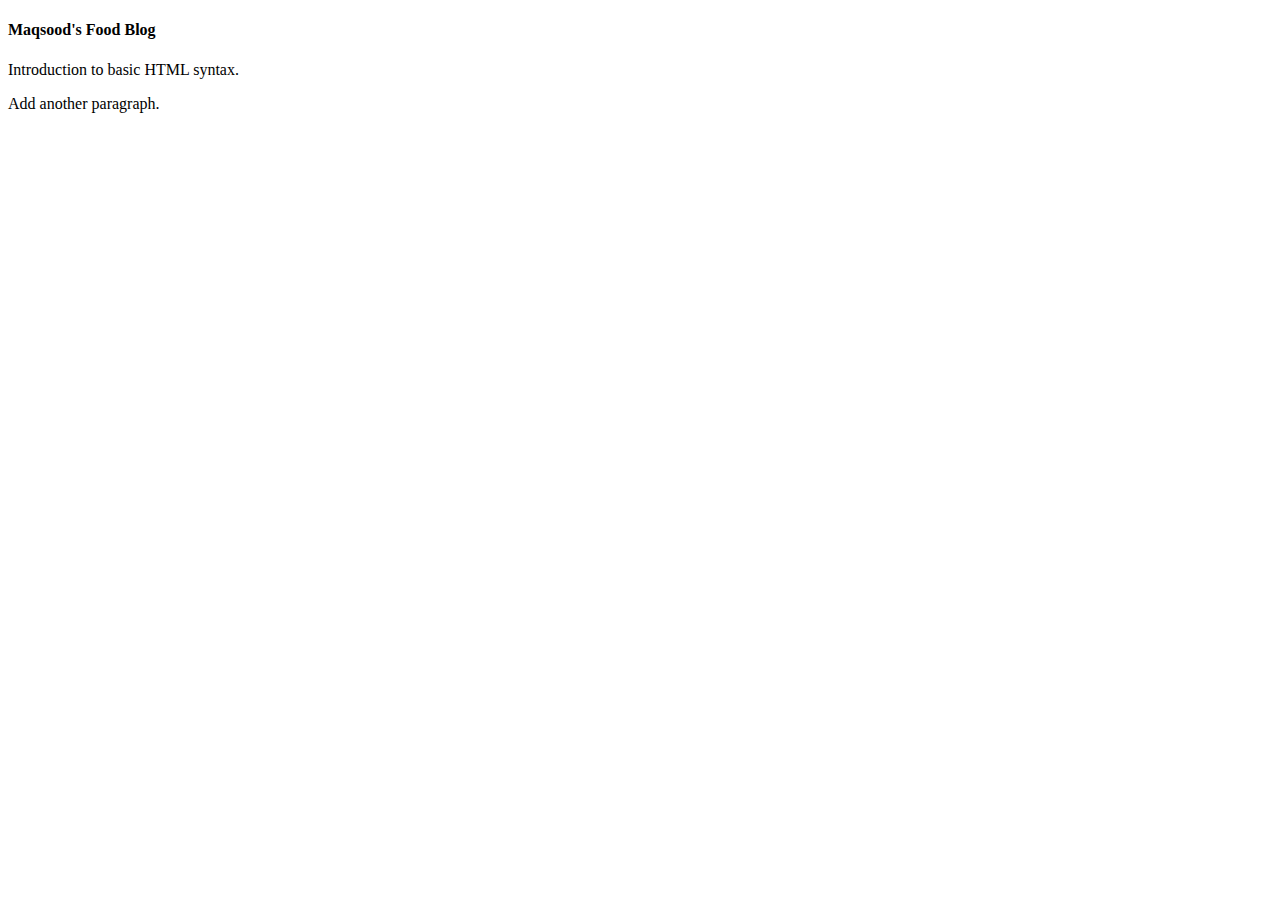
<file: BasicHTML.html>
<!DOCTYPE HTML>
<html>
<head>
	<title>Basic HTML and CSS</title>	
</head>

<header>
<h4>Maqsood's Food Blog</h4>
<p>Introduction to basic HTML syntax.</p>
<p>Add another paragraph.</p>
</header>

</html>
</file>
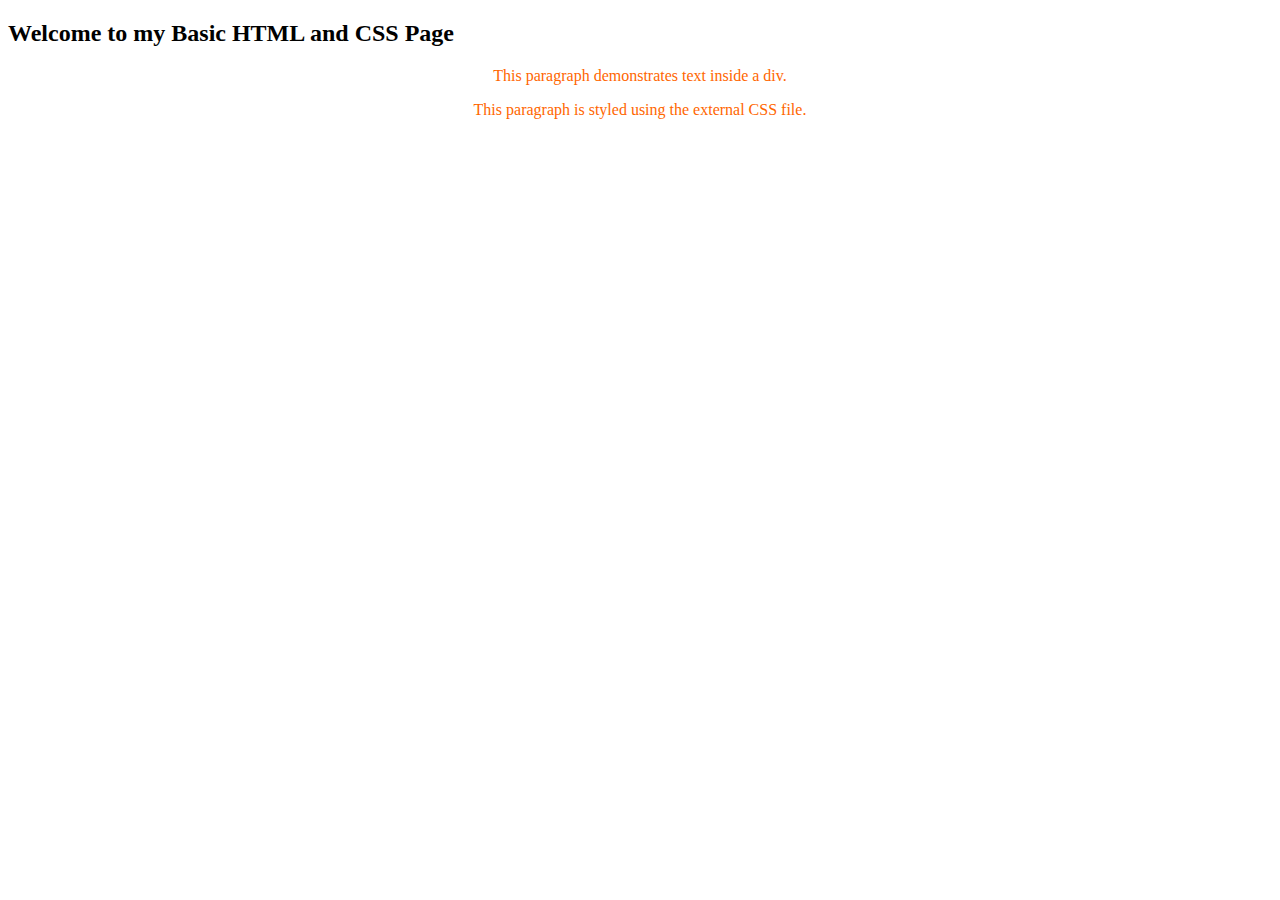
<file: Basic_HTML_and_CSS/Basic_HTML_3.html>
<!DOCTYPE HTML>
<html>
<head>
	<title>Basic HTML and CSS</title>
	
	<link rel="stylesheet" type="text/css" href="Basic_CSS_1.css">
	
</head>

<body>

	<div>

	<h2>Welcome to my Basic HTML and CSS Page</h2>
	<p>This paragraph demonstrates text inside a div.</p>
	
	</div>
	
	<p>This paragraph is styled using the external CSS file.</p>
	
</body>
</html>
</file>
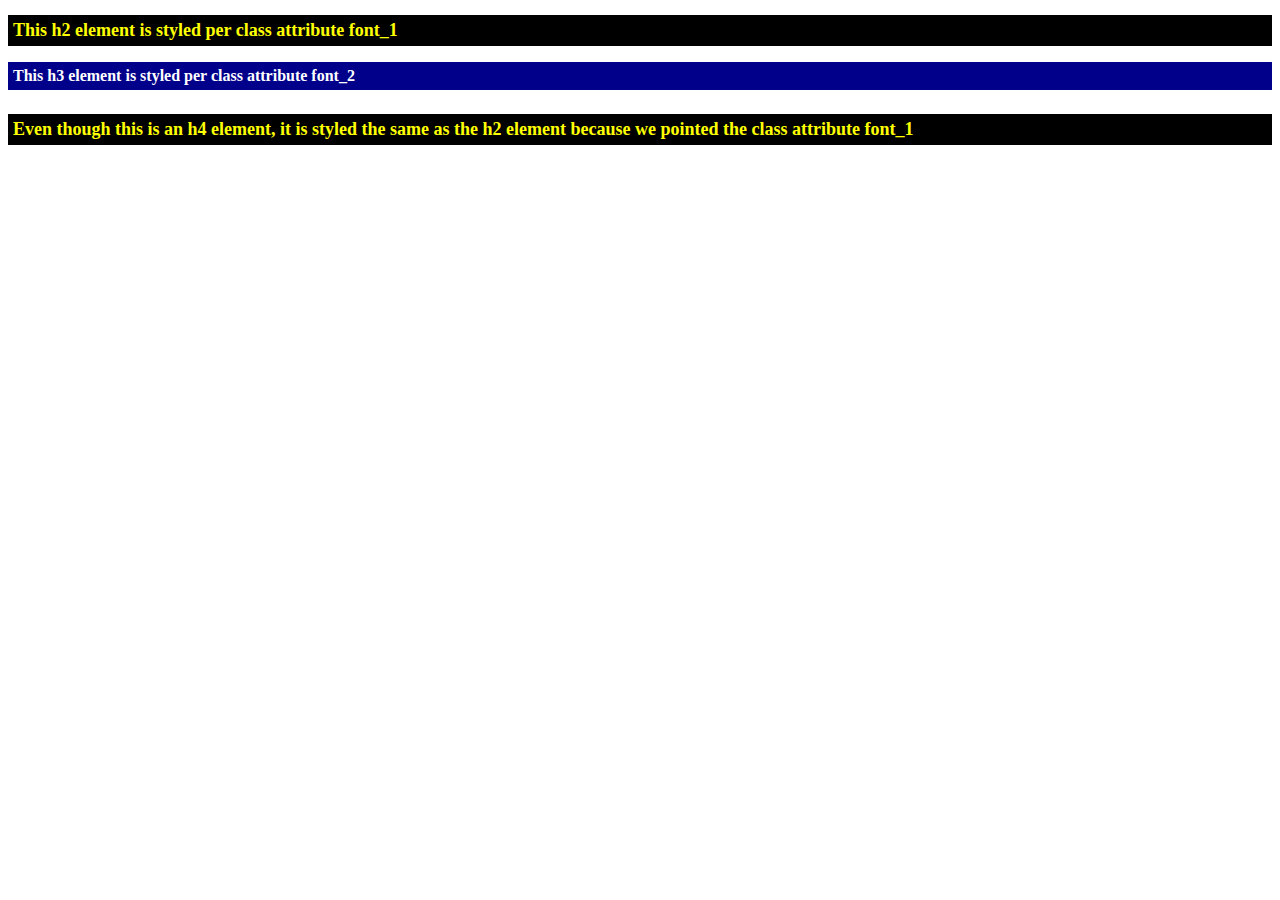
<file: Basic_HTML_and_CSS/Basic_HTML_4.html>
<!DOCTYPE HTML>
<html>
<head>
	<title>Class Attribute Example</title>
	<style>
		.font_1 {
			background-color: black;
			color: yellow;
			font-size: large;
			padding: 5px;
		}
		
		.font_2 {
			background-color: darkblue;
			color: white;
			font-size: medium;
			padding: 5px;
		}
	</style>
	
</head>

<body>

	<h2 class="font_1">This h2 element is styled per class attribute font_1</h2>
	<h3 class="font_2">This h3 element is styled per class attribute font_2</h3>
	<h4 class="font_1">Even though this is an h4 element, it is styled the same as the h2 element because we pointed the class attribute font_1</h4>
	
</body>
</html>
</file>
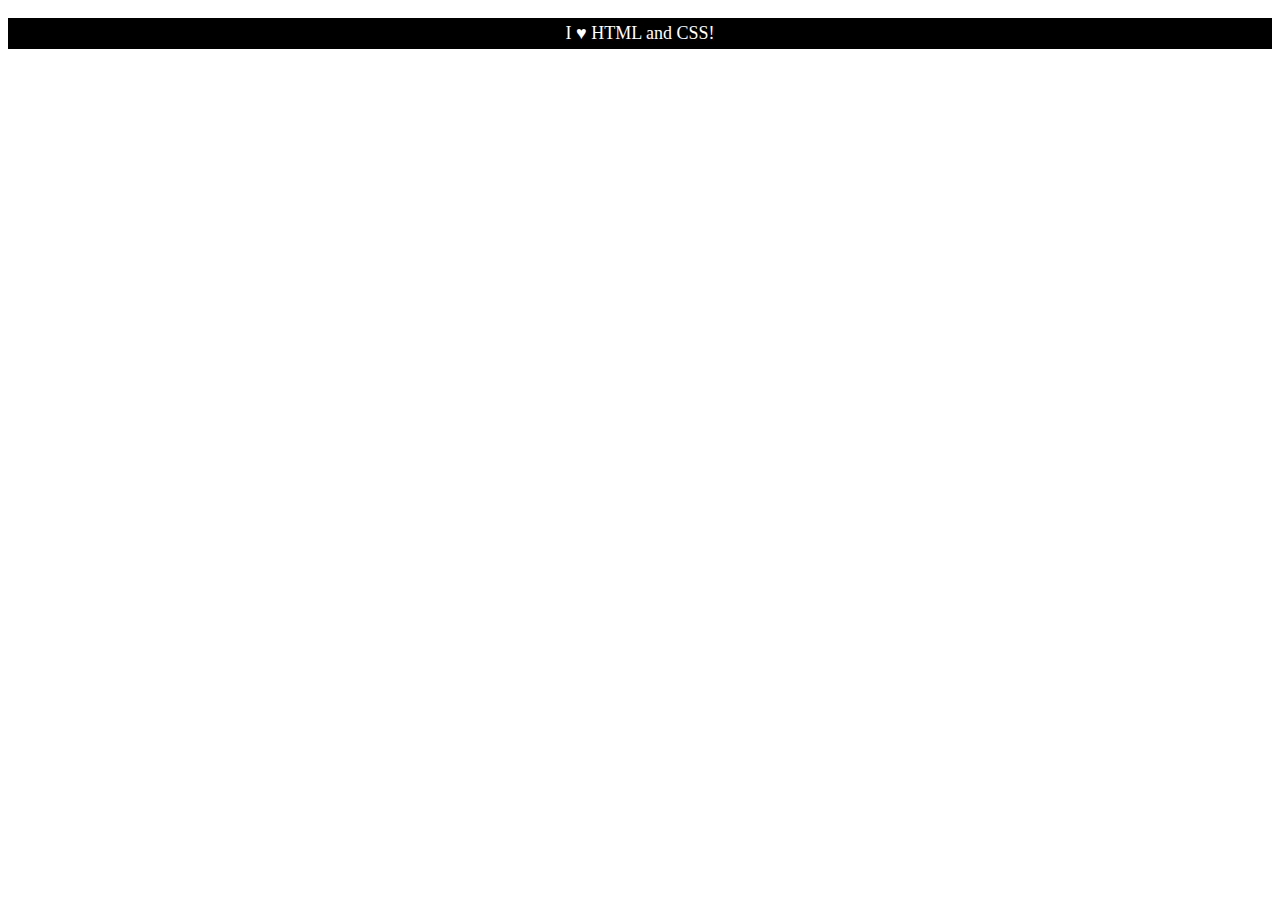
<file: Basic_HTML_and_CSS/Basic_HTML_5.html>
<!DOCTYPE HTML>
<html>
<head>

	<title>Basic HTML 5 with CSS</title>
	<link rel="stylesheet" type="text/css" href="Basic_CSS_2.css">
	
</head>

<body>

	<p class="shadow-text">I &hearts; HTML and CSS!</p>
	
</body>
</html>
</file>
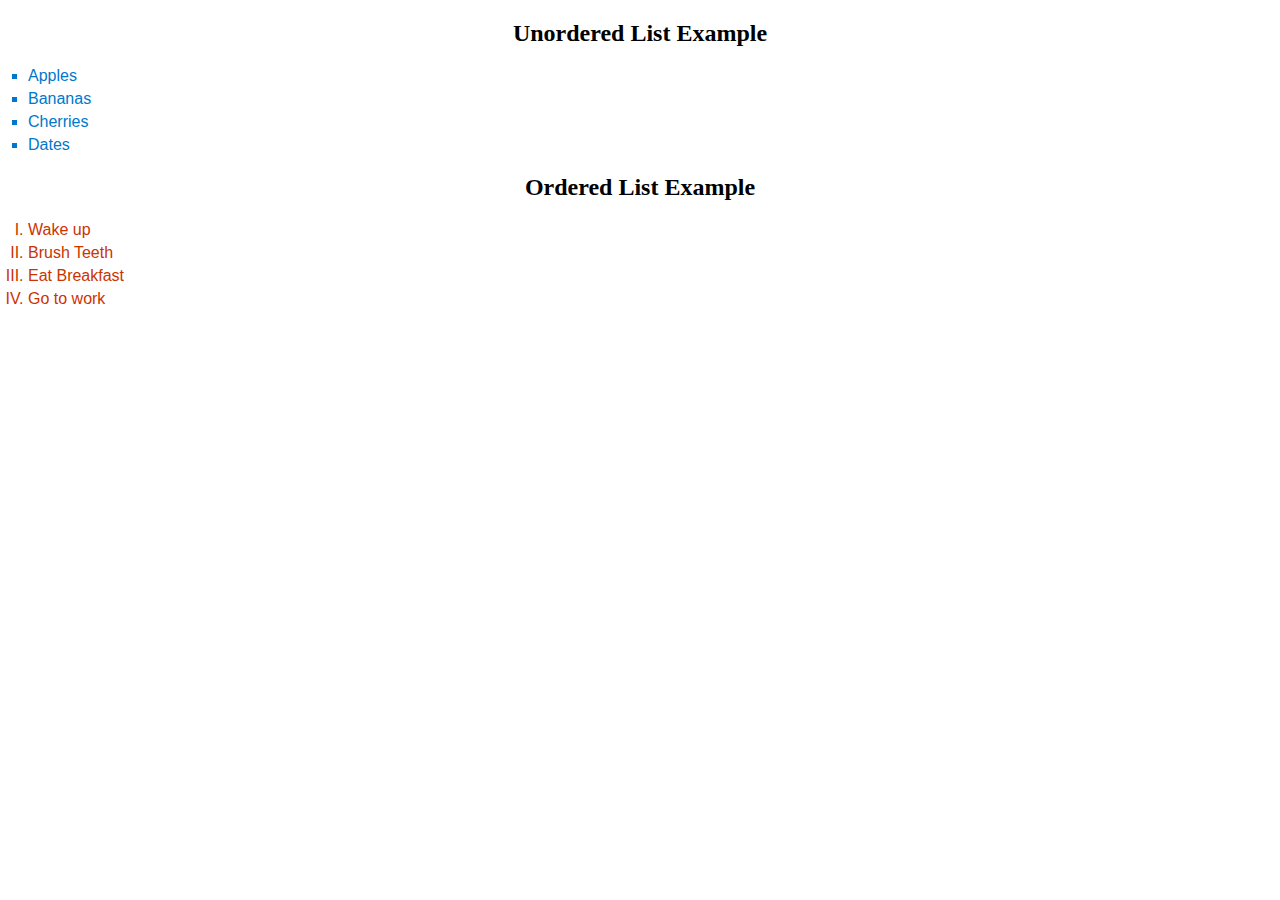
<file: Basic_HTML_and_CSS/HTML_Lists.html>
<!DOCTYPE HTML>
<html>
<head>
	<title>HTML Lists Assignment</title>
	<link rel="stylesheet" type="text/css" href="CSS_Lists.css">
	
</head>

<body>

	<h2 style="text-align:center;">Unordered List Example</h2>
	
	<ul>
			<li>Apples</li>
			<li>Bananas</li>
			<li>Cherries</li>
			<li>Dates</li>
	</ul>
	
	<h2 style="text-align:center;">Ordered List Example</h2>
		
	<ol>
			<li>Wake up</li>
			<li>Brush Teeth</li>
			<li>Eat Breakfast</li>
			<li>Go to work</li>
	</ol>
			
</body>
</html>
</file>
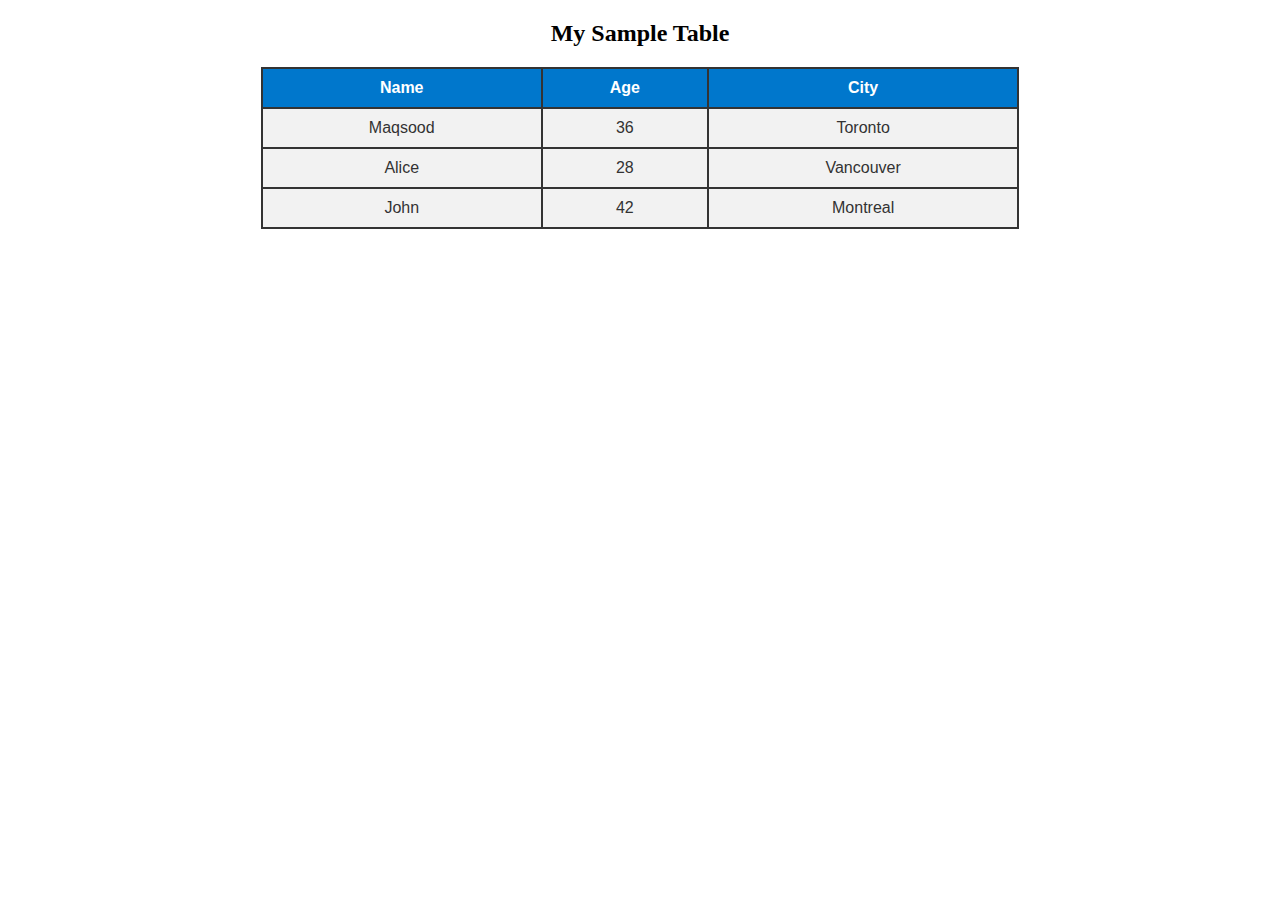
<file: Basic_HTML_and_CSS/HTML_Table.html>
<!DOCTYPE HTML>
<html>
<head>
	<title>HTML Table Assignment</title>
	<link rel="stylesheet" type="text/css" href="CSS_Table.css">
</head>

<body>

	<h2 style="text-align:center;">My Sample Table</h2>
	
	<table>
		<tr>
			<th>Name</th>
			<th>Age</th>
			<th>City</th>
		</tr>
		<tr>
			<td>Maqsood</td>
			<td>36</td>
			<td>Toronto</td>
		</tr>
		<tr>
			<td>Alice</td>
			<td>28</td>
			<td>Vancouver</td>
		</tr>
		<tr>
			<td>John</td>
			<td>42</td>
			<td>Montreal</td>
		</tr>
	</table>
			
</body>
</html>
</file>
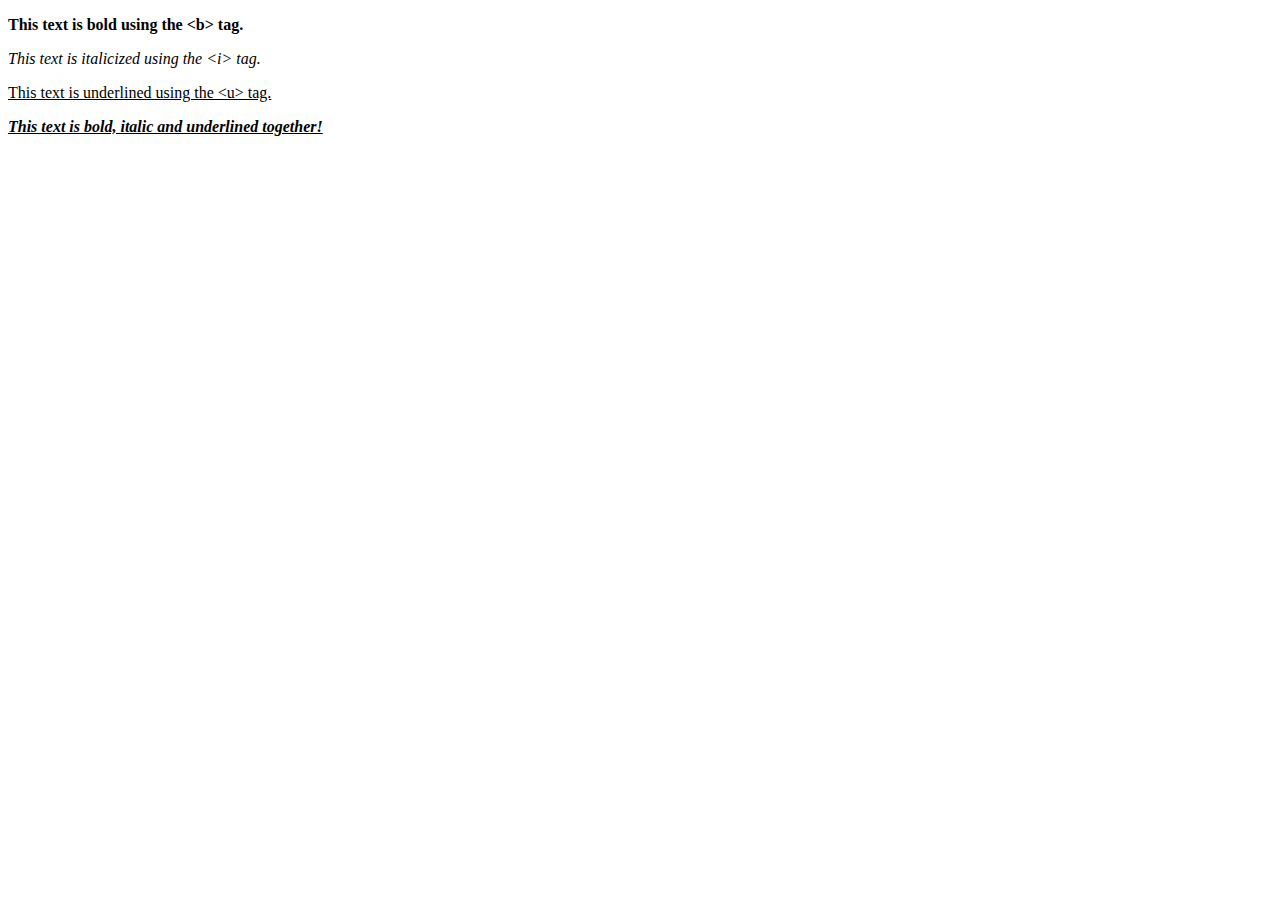
<file: Basic_HTML_and_JavaScript_1/Basic_HTML_1.html>
<!DOCTYPE HTML>
<html>
<head>
	<title>Bold, Italics and Underline Assignment</title>
</head>
<body>

	<p><b>This text is bold using the &lt;b&gt; tag.</b></p>
	
	<p><i>This text is italicized using the &lt;i&gt; tag.</i></p>
	
	<p><u>This text is underlined using the &lt;u&gt; tag.</u></p>
	
	<p><b><i><u>This text is bold, italic and underlined together!</u></i></b></p>
	
</body>
</html>
</file>
<file: Basic_HTML_and_CSS/Basic_CSS_1.css>
p {
	color: #ff6600;
	text-align: center;
}
</file>
<file: Basic_HTML_and_CSS/Basic_CSS_2.css>
p {
	color: white;
	background-color: black;
	font-size: 18px;
	text-align: center;
	padding: 5px;
	
}

.shadow_text {
	color: #ff6600;
	font-size: 24px;
	text-align: center;
	text-shadow: 2px 2px 5px gray;
	margin-top: 20px;
	
}
</file>
<file: Basic_HTML_and_CSS/CSS_Lists.css>
ul {
	list-style-type: square;
	padding-left: 20px;
	color: #0077cc;
}

ol {
	list-style-type: upper-roman;
	padding-left: 20px;
	color: #cc3300;
}

li {
	margin: 5px 0;
	font-family: Arial, sans-serif;
}
</file>
<file: Basic_HTML_and_CSS/CSS_Table.css>
table {
	width: 60%;
	border-collapse: collapse;
	margin: 20px auto;
	background-color: #f9f9f9;
	color: #333;
	font-family: Arial, sans-serif;	
}

th {
	background-color: #0077cc;
	color: white;
	border: 2px solid #333;
	padding: 10px;
	text-align: center;	
}

td {
	border: 2px solid #333;
	padding: 10px;
	text-align: center;
	background-color: #f2f2f2;
}

tr:hover {
	background-color: #ffcc00;
}
</file>
